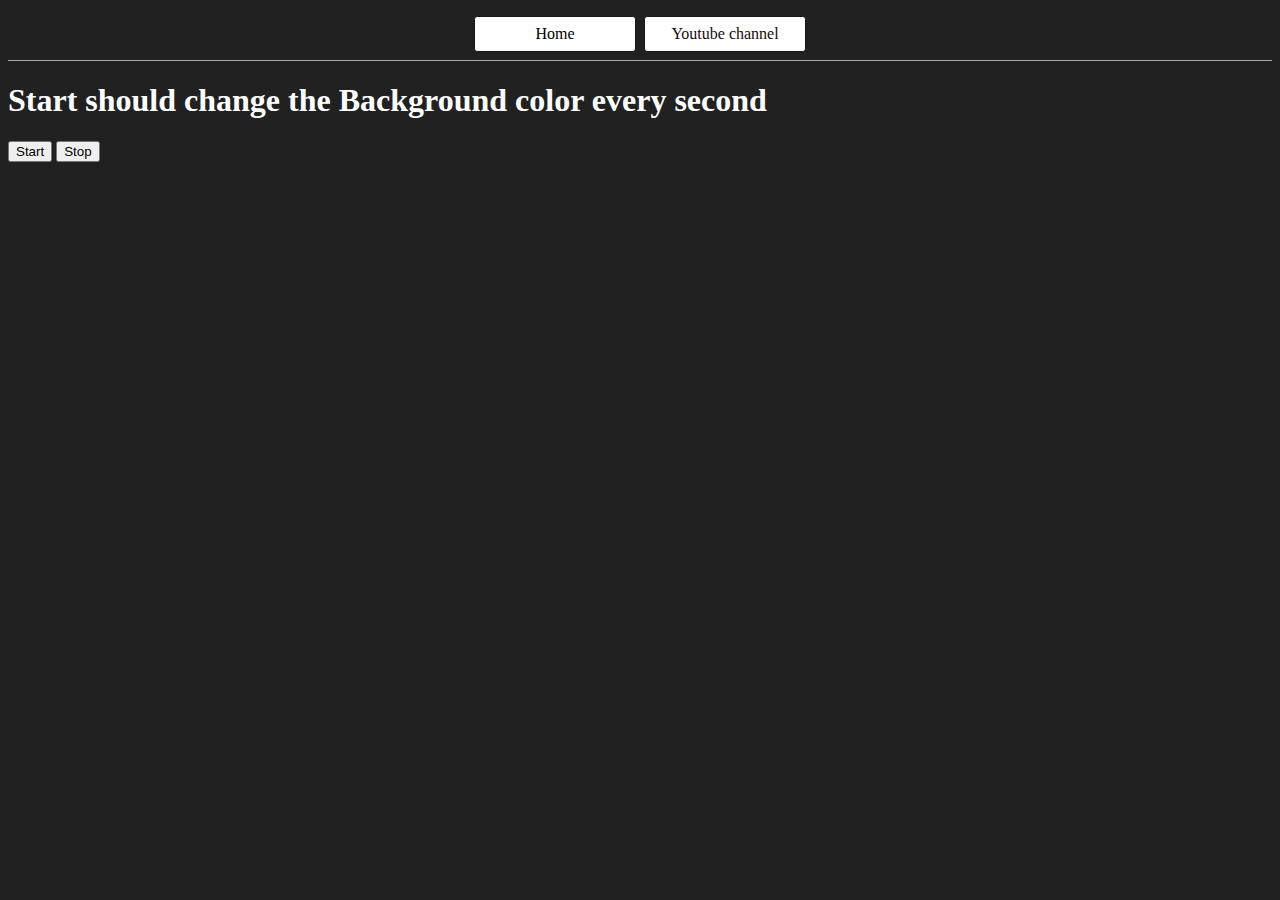
<file: Project5/index.html>
<!DOCTYPE html>
<html lang="en">
  <head>
    <meta charset="UTF-8" />
    <meta name="viewport" content="width=device-width, initial-scale=1.0" />
    <meta http-equiv="X-UA-Compatible" content="ie=edge" />
    <title>Bg Color Changer</title>
    <link rel="stylesheet" href="style.css" />
  </head>
  <body style="background-color: #212121; color: #fff">
    <nav>
      <a href="#" aria-current="page">Home</a>
      <a target="_blank" href="https://www.youtube.com/@chaiaurcode"
        >Youtube channel</a
      >
    </nav>

    <h1>Start should change the Background color every second</h1>
    <button id="start">Start</button>
    <button id="stop">Stop</button>
  </body>
  <script src="script.js"></script>
</html>
</file>
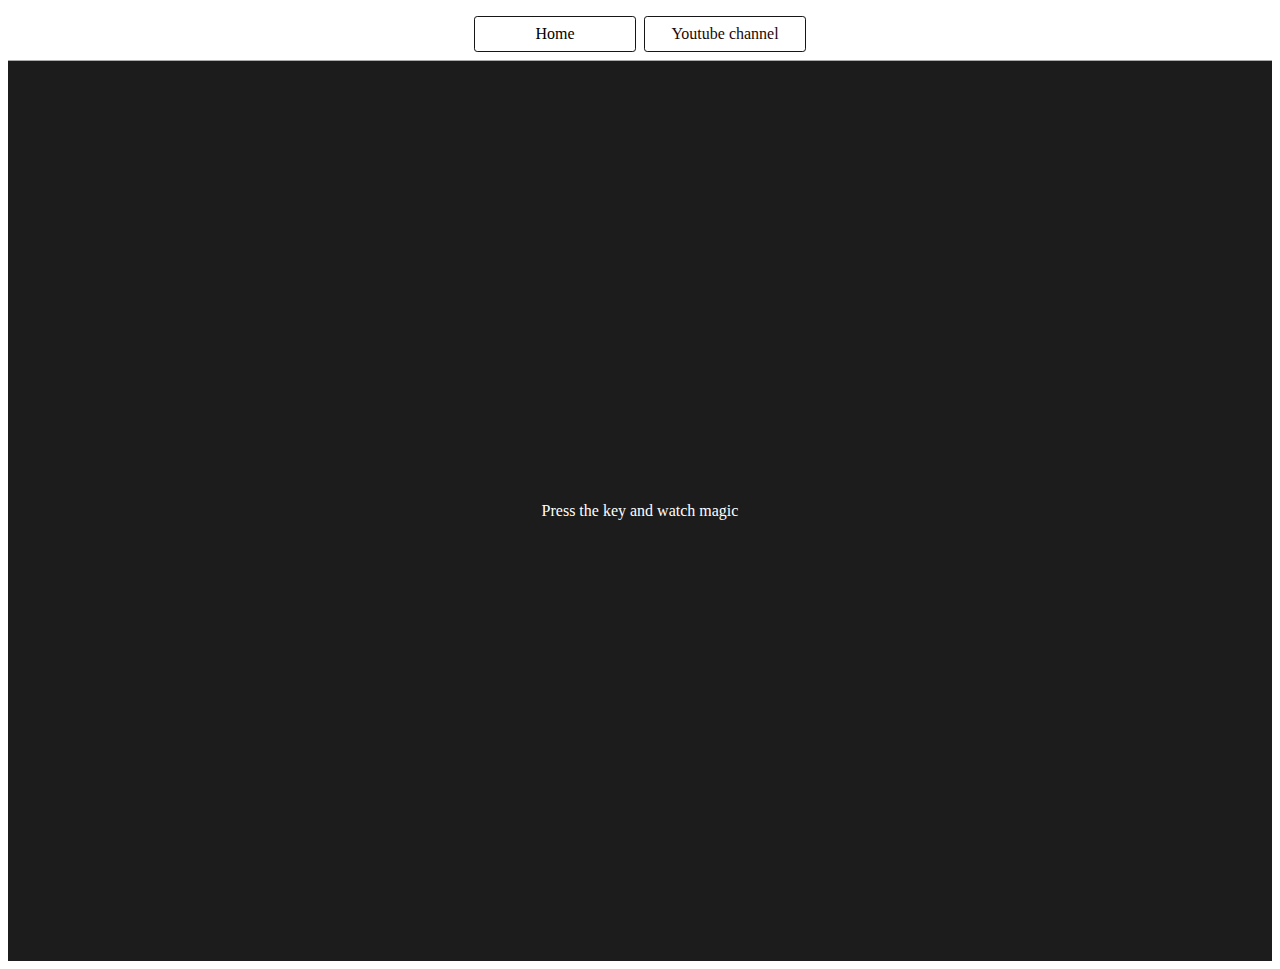
<file: Project6/index.html>
<!DOCTYPE html>
<html lang="en">

<head>
    <meta charset="UTF-8" />
    <meta name="viewport" content="width=device-width, initial-scale=1.0" />
    <title>Event KeyCodes</title>
    <style>
        nav {
            display: flex;
            flex-wrap: wrap;
            align-items: center;
            justify-content: center;
            padding: 0.5rem;
            gap: 0.5rem;
            border-bottom: solid 1px #aaa;
        /* background-color: #eee; */
        }

        nav a {
            display: inline-block;
            min-width: 9rem;
            padding: 0.5rem;
            border-radius: 0.2rem;
            border: solid 1px rgb(22, 22, 22);
            text-align: center;
            text-decoration: none;
            color: #1a0808;
            background-color: #fff;
            font-weight: 500;
        }

        nav a[aria-current='page'] {
            color: #000;
            background-color: #fff;
            font-weight: 500;
        }
        table,
        th,
        td {
            border: 1px solid #e7e7e7;
        }

        .project {
            background-color: #1c1c1c;
            color: #ffffff;
            display: flex;
            align-items: center;
            justify-content: center;
            text-align: center;
            height: 100vh;
        }

        .color {
            color: aliceblue;
            display: flex;
            flex-direction: row;
        }
    </style>
</head>

<body>
    <nav>
        <a href="#" aria-current="page">Home</a>
        <a target="_blank" href="https://www.youtube.com/@chaiaurcode">Youtube channel</a>
    </nav>
    <div class="project">
        <div id="insert">
            <div class="key">Press the key and watch magic</div>
        </div>
    </div>

    <script src="./script.js"></script>
</body>

</html>
</file>
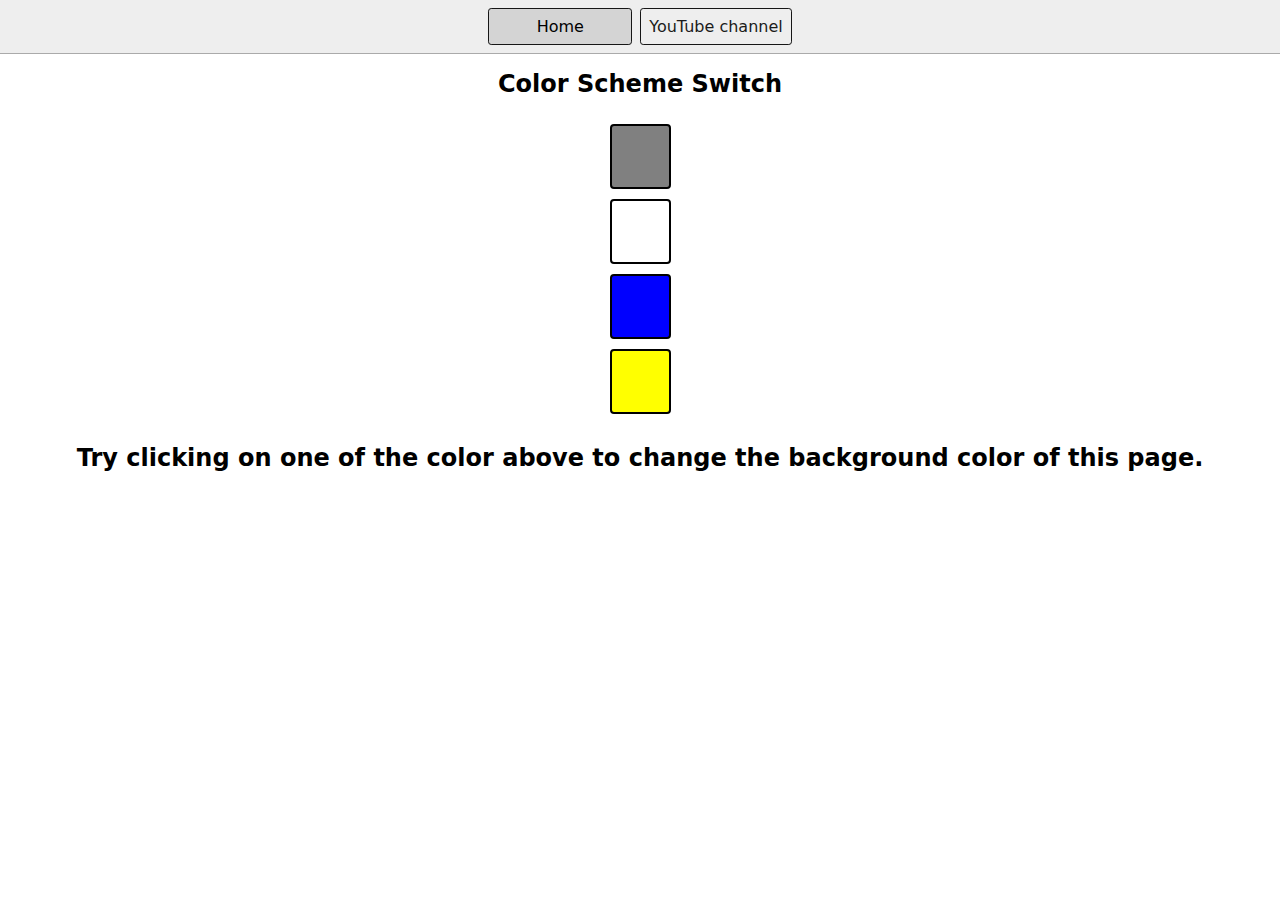
<file: Projects1/index.html>
<!DOCTYPE html>
<html lang="en">
  <head>
    <meta charset="UTF-8" />
    <meta name="viewport" content="width=device-width, initial-scale=1.0" />
    <title>JavaScript Background Color Switch</title>
    <link rel="stylesheet" href="style.css" />
  </head>
  <body>
    <nav>
      <a href="#" aria-current="page">Home</a>
      <a target="_blank" href="https://youtu.be/_TjtAyMkiTI?si=zocRU5N0hX8R9taH">YouTube channel</a>
    </nav>
    <div class="canvas">
      <h1>Color Scheme Switch</h1>
      <span class="button" id="grey"></span>
      <span class="button" id="white"></span>
      <span class="button" id="blue"></span>
      <span class="button" id="yellow"></span>
      <h2>
        Try clicking on one of the color above
        <span>to change the background color of this page.</span>
      </h2>
    </div>
  </body>
  <script src="script.js"></script>
</html>
</file>
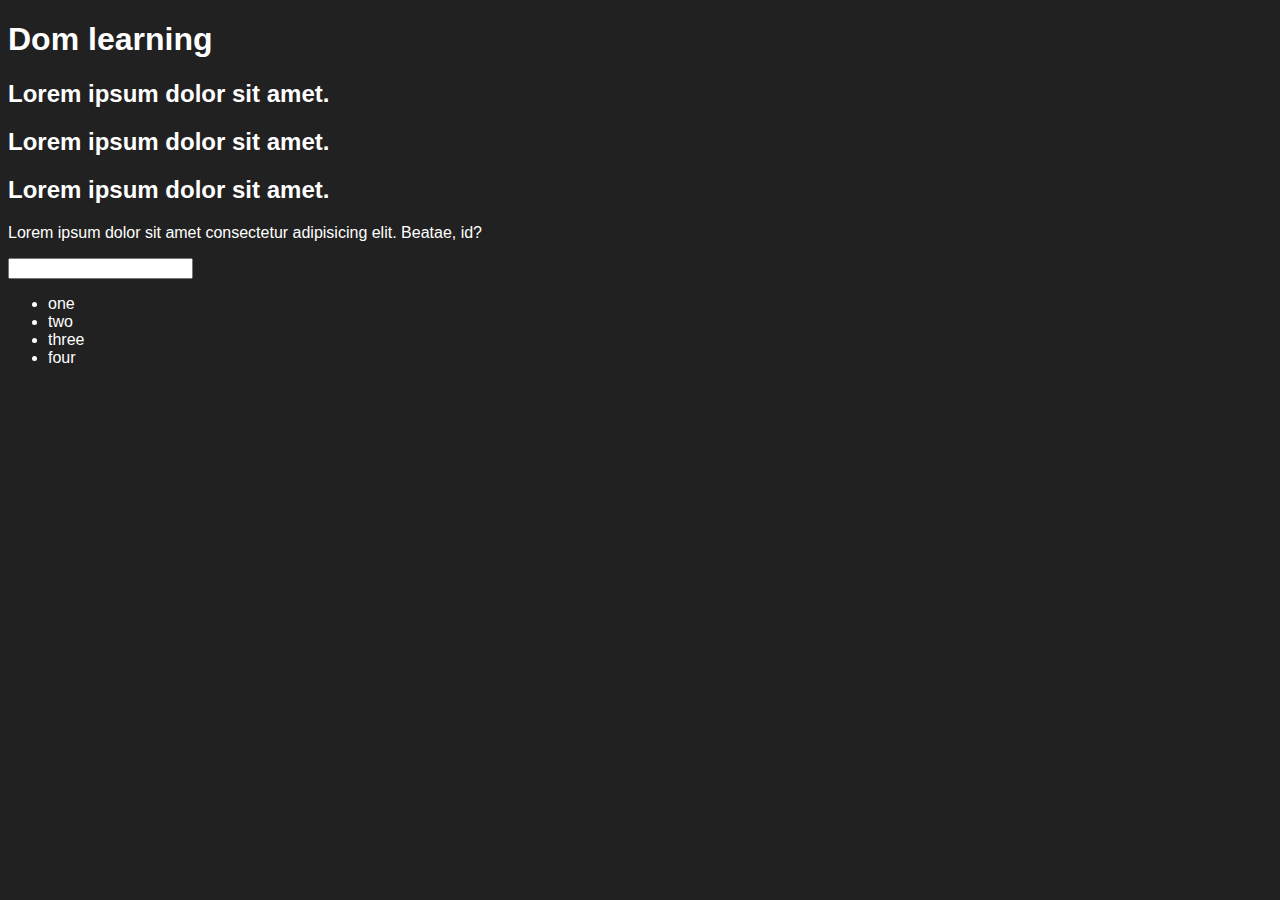
<file: 27-dom.html>
<!DOCTYPE html>
<html lang="en">
<head>
    <meta charset="UTF-8">
    <meta name="viewport" content="width=device-width, initial-scale=1.0">
    <title>Dom learning</title>
    <style>
        .bg-black {
            background-color: #212121;
            color: #fff;
            font-family: Arial, sans-serif;
        }
    </style>
</head>
<body class="bg-black">
    <div>
        <h1 id="title" class="heading">Dom learning <span style="display: none;">test text</span></h1>
        <h2>Lorem ipsum dolor sit amet.</h2>
        <h2>Lorem ipsum dolor sit amet.</h2>
        <h2>Lorem ipsum dolor sit amet.</h2>
        <p>Lorem ipsum dolor sit amet consectetur adipisicing elit. Beatae, id?</p>
        <input type="password" name="" id="">

        <ul>
            <li class="list-item">one</li>
            <li class="list-item">two</li>
            <li class="list-item">three</li>
            <li class="list-item">four</li>
        </ul>
    </div>

    <!-- title.innerHTML
      'Dom learning <span style="display: none;">test text</span>'

    title.innerText
    'Dom learning'

    title.textContent
    'Dom learning test text' -->
</body>
</html>
</file>
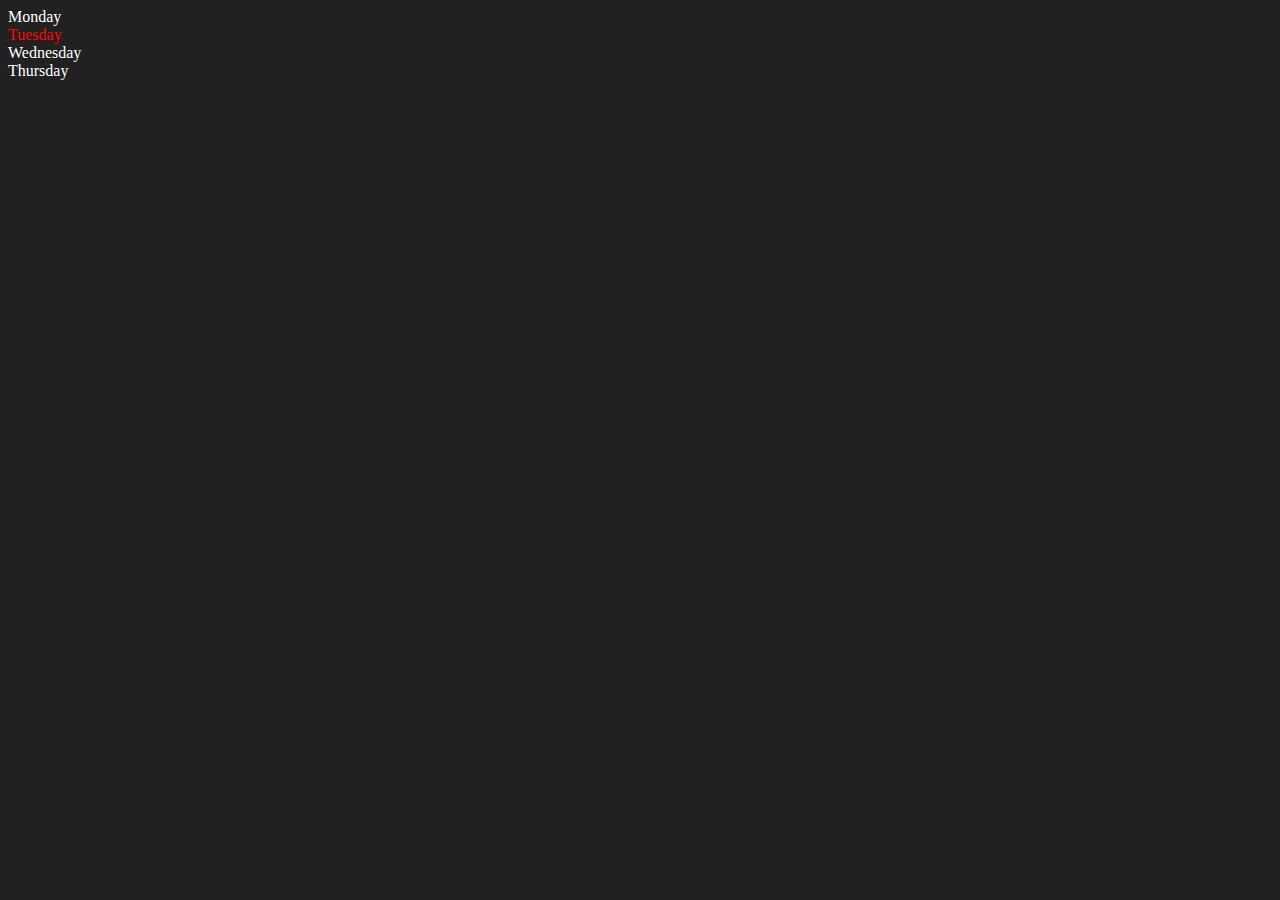
<file: 28-dom2.html>
<!DOCTYPE html>
<html lang="en">
<head>
    <meta charset="UTF-8">
    <meta name="viewport" content="width=device-width, initial-scale=1.0">
    <title>Dom</title>
</head>
<body style="background-color: #212121; color: #fff;">
    <div class="parent">
        <div class="day">Monday</div>
        <div class="day">Tuesday</div>
        <div class="day">Wednesday</div>
        <div class="day">Thursday</div>
    </div>
</body>
<script>
    const parent = document.querySelector('.parent')
    // console.log(parent);
    // console.log(parent.children);
    // console.log(parent.children[1].innerHTML);

    // for(let i =0; i < parent.children.length; i++){
    //     console.log(parent.children[i].innerHTML);   
    // }

    parent.children[1].style.color = 'red'

    // console.log(parent.firstElementChild);
    // console.log(parent.lastElementChild);

    const dayOne = document.querySelector('.day')
    // console.log(dayOne);
    // console.log(dayOne.parentElement); 
    // console.log(dayOne.nextElementSibling);

    console.log("NODES: ", parent.childNodes); 
    
</script>
</html>
</file>
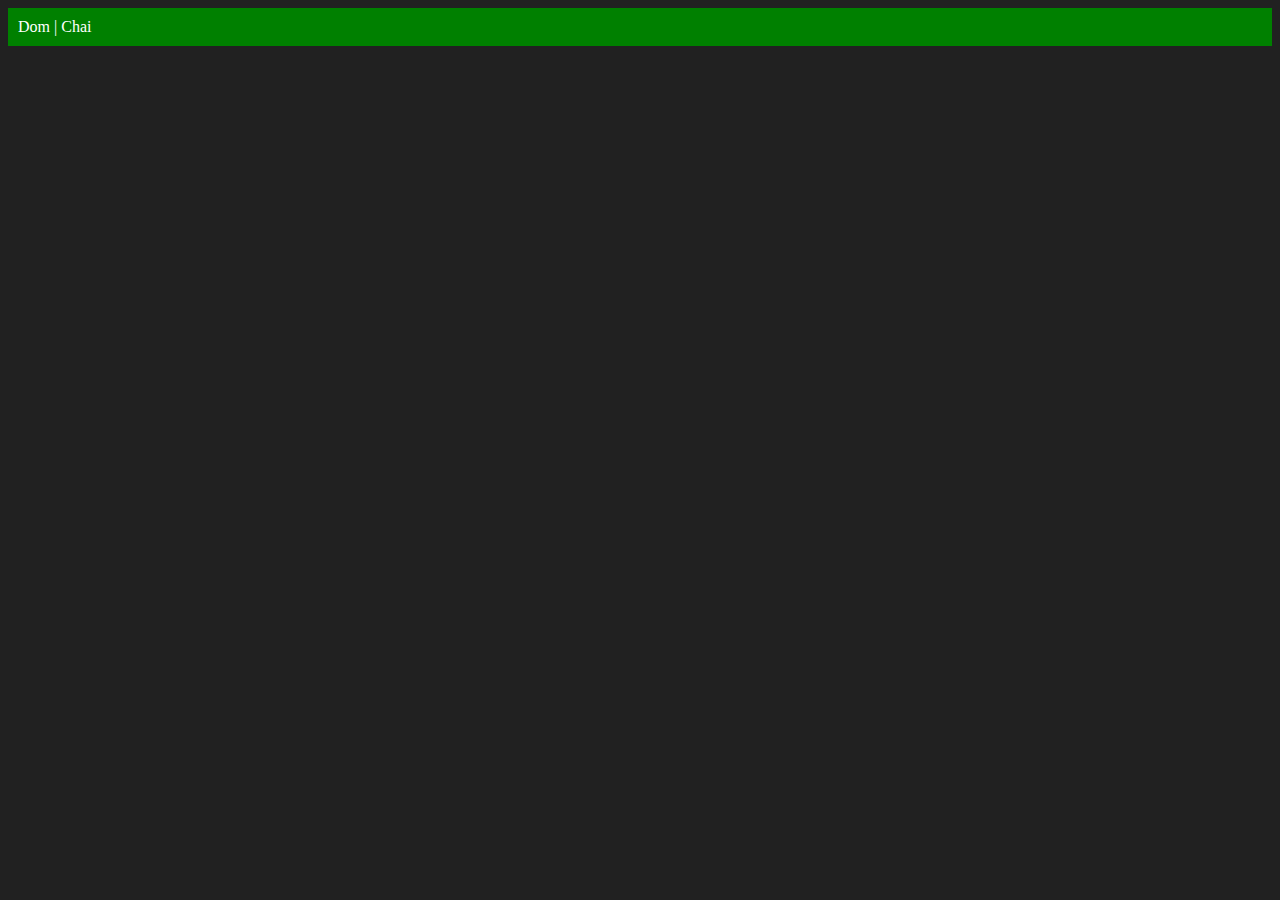
<file: 29-dom3.html>
<!DOCTYPE html>
<html lang="en">
<head>
    <meta charset="UTF-8">
    <meta name="viewport" content="width=device-width, initial-scale=1.0">
    <title>Dom | Chai</title>
</head>
<body style="background-color: #212121; color: #fff;">
    
</body>
<script>
    const div = document.createElement('div')
    console.log(div);
    div.className = 'main'
    div.id = Math.round(Math.random() * 10 + 1)
    div.setAttribute('title', 'generated div')
    div.style.backgroundColor = 'green'
    div.style.padding = '10px'
    // div.innerText = 'Dom | Chai' // Or
    const text = document.createTextNode('Dom | Chai')
    div.appendChild(text)

    document.body.appendChild(div)
</script>
</html>
</file>
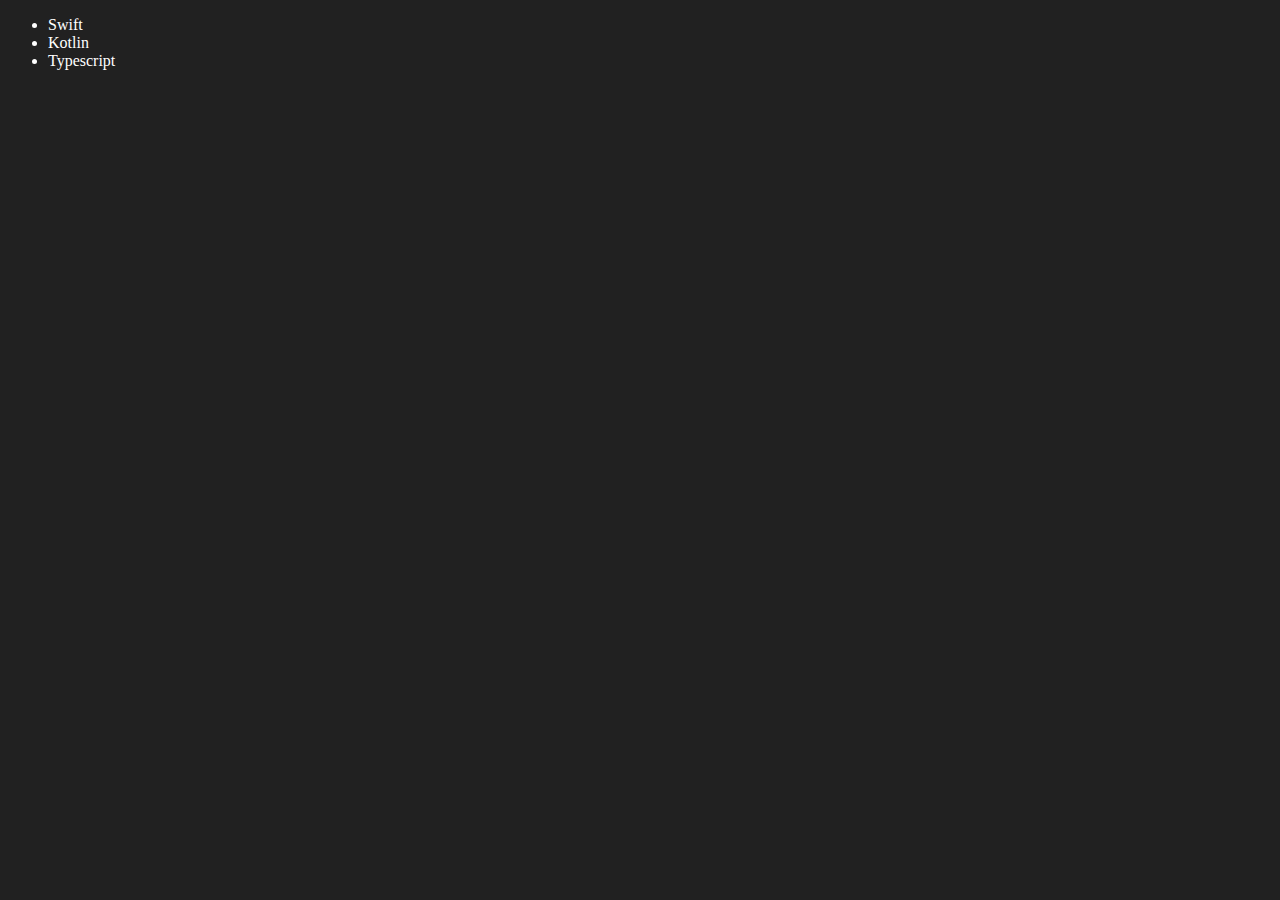
<file: 30-dom4.html>
<!DOCTYPE html>
<html lang="en">
<head>
    <meta charset="UTF-8">
    <meta name="viewport" content="width=device-width, initial-scale=1.0">
    <title>Dom | Coffe</title>
</head>
<body style="background-color: #212121; color: #fff; list-style: none;">
    <ul class="language">
        <li>JavaScript</li>
    </ul>
</body>
<script>
    function addLanguage(langName){
        const li = document.createElement('li');
        li.innerHTML = `${langName}`
        document.querySelector('.language').appendChild(li)
    }
    addLanguage('Python')
    addLanguage('Typescript')

    //Optimal Approch to add language
    function addOptiLanguage(langName){
        const li = document.createElement('li');
        li.appendChild(document.createTextNode(langName))
        document.querySelector('.language').appendChild(li)
    }
    addOptiLanguage('golang')

    //Edit
    const secondLang = document.querySelector('li:nth-child(2)')
    // secondLang.innerHTML = 'Kotlin'
    const newli = document.createElement('li')
    newli.innerHTML = 'Kotlin'
    secondLang.replaceWith(newli)

    //Edit
    const firstLang = document.querySelector('li:first-child')
    firstLang.outerHTML = '<li>Swift</li>'

    //Remove
    const lastLang = document.querySelector('li:last-child')
    lastLang.remove()
</script>
</html>
</file>
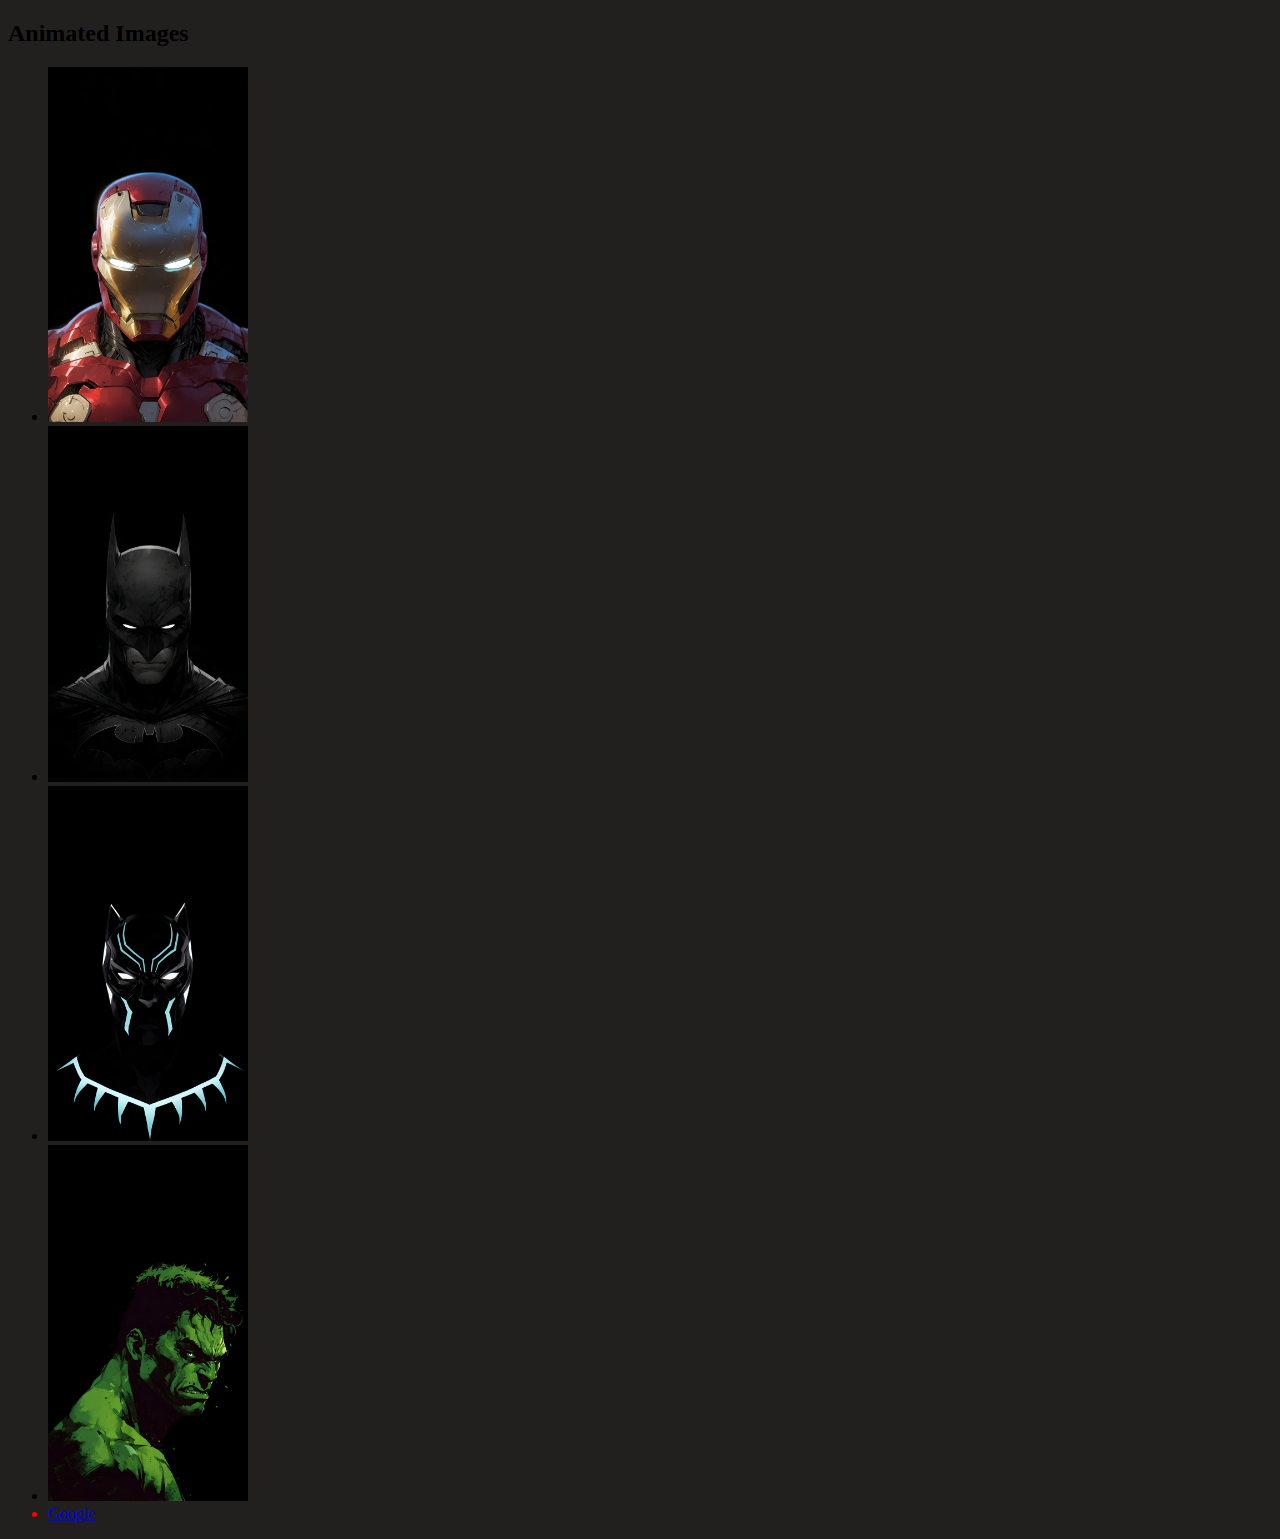
<file: 31-event.html>
<!DOCTYPE html>
<html lang="en">
<head>
    <meta charset="UTF-8" />
    <meta name="viewport" content="width=device-width, initial-scale=1.0" />
    <title>Html Event</title>
</head>
<body style="background-color: #221f1f;">
    <h2>Animated Images</h2>
    <div>
        <ul id="images">
            <li><img width="200px" id="iron" src="IrnM.jpg" alt=""></li>
            <li><img width="200px" id="bat" src="BM.jpg" alt=""></li>
            <li><img width="200px" id="black" src="BP.jpg" alt=""></li>
            <li><img width="200px" id="hulk" src="Hilk.jpg" alt=""></li>
            <li style="color: red;"><a href="http://google.com" id="google">Google</a></li>
        </ul>
    </div>
</body>
<script>
    // document.getElementById('iron').onclick = function(){
    //     alert('Iron Man')
    // }
    
    // attachEvent using addEventListener
    // jQuery('#iron').on('click', function(){})

    document.getElementById('images').addEventListener('click', function(e){
        console.log("clicked inside the ul")
    }, false)

    document.getElementById('iron').addEventListener('click', function(e){
        console.log("Iron Man clicked")
        e.stopPropagation() // stop the event from bubbling up to the parent element
    }, false)

    document.getElementById('google').addEventListener('click', function(e){
        e.preventDefault(); // prevent the default action of the link
        e.stopPropagation() // stop the event from bubbling up to the parent element
        console.log("Google link clicked")
    }, false)


    // Code to remove the image on click
    document.querySelector('#images').addEventListener('click', function(e){
        console.log(e.target.tagName);
        if(e.target.tagName === 'IMG'){
            console.log(e.target.id)
            let removeIt = e.target.parentNode
            removeIt.remove()   
        }
    })
</script>
</html>
</file>
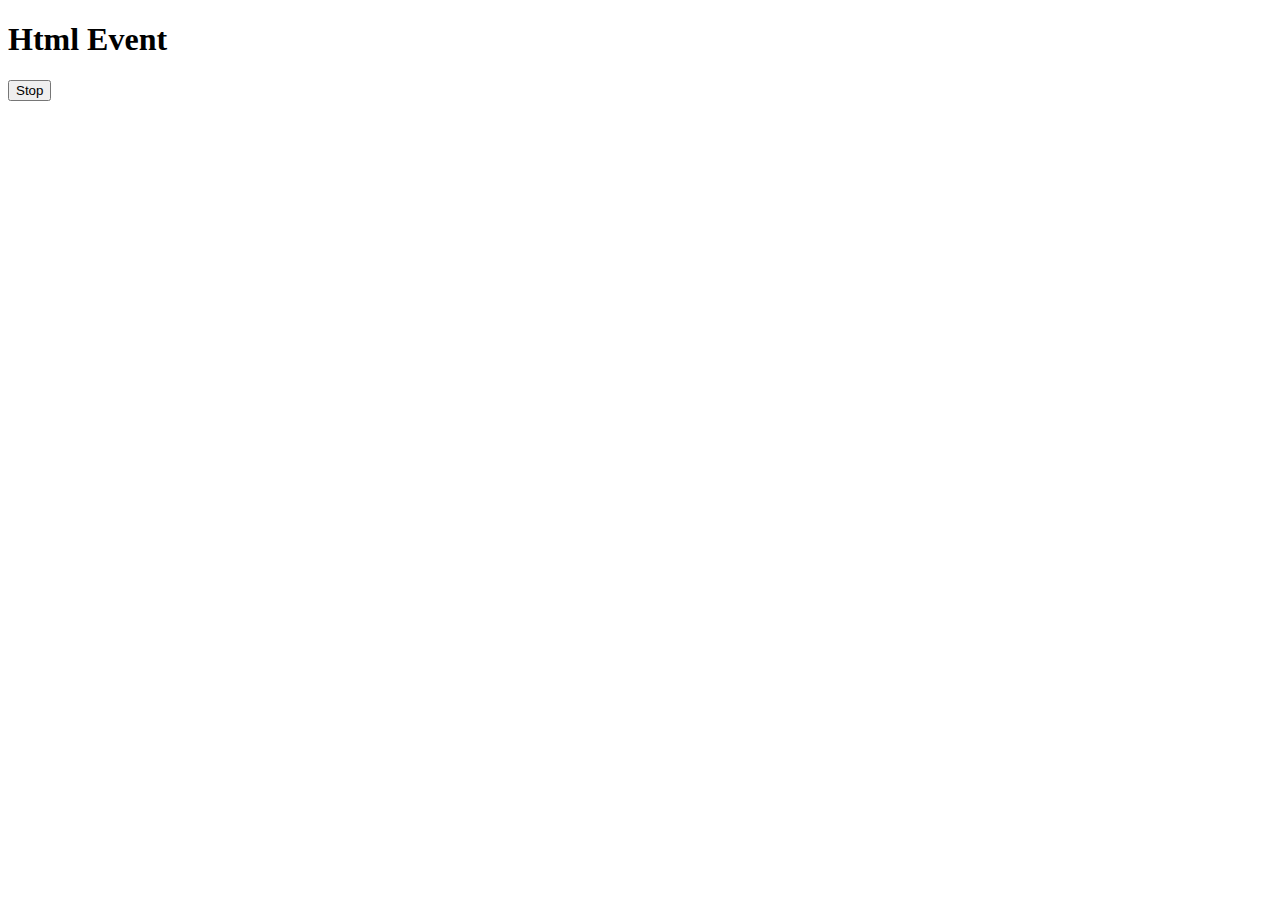
<file: 32-event2.html>
<!DOCTYPE html>
<html lang="en">
<head>
    <meta charset="UTF-8">
    <meta name="viewport" content="width=device-width, initial-scale=1.0">
    <title>Html | Event</title>
</head>
<body>
    <h1>Html Event</h1>
    <button id="stop">Stop</button>
</body>
<script>
    const hello = function(){
        console.log("Hello World")
    }

    const changeText = function(){
        document.querySelector('h1').innerHTML = "Best JS Course"
    }
    const changeMe = setTimeout(changeText, 3000)

    document.querySelector('#stop').addEventListener('click', function(){
        clearTimeout(changeMe)
        console.log("Timeout Stop")
    })
</script>
</html>
</file>
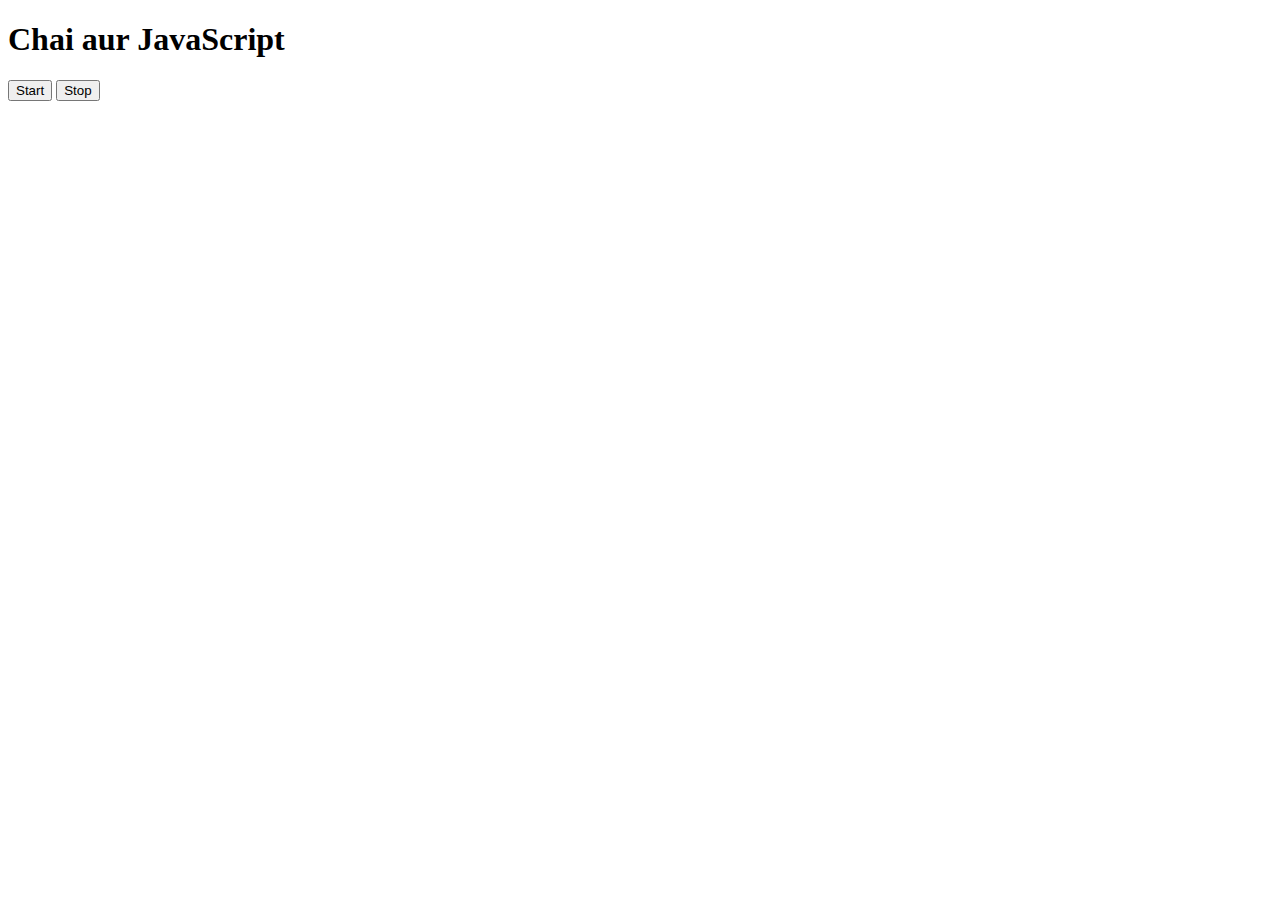
<file: 33-event3.html>
<!DOCTYPE html>
<html lang="en">
<head>
    <meta charset="UTF-8">
    <meta name="viewport" content="width=device-width, initial-scale=1.0">
    <title>Document</title>
</head>
<body>
    <h1>Chai aur JavaScript</h1>
    <button id="start">Start</button>
    <button id="stop">Stop</button>
</body>
<script>
    // setInterval is used to run a function at a specified interval of time

    const sayDate = function(str){
        console.log(str,Date.now());
    }
    // variable to store interval ID
    let intervalId = null;

    document.querySelector('#start').addEventListener('click', function(){
        if (!intervalId) {
            intervalId = setInterval(sayDate, 2000, "hi");
            console.log("Start Interval");
        }
    })

    document.querySelector('#stop').addEventListener('click', function(){
        if (intervalId) {
            clearInterval(intervalId);
            intervalId = null;
            console.log("Stop Interval");
        }
    })

</script>
</html>
</file>
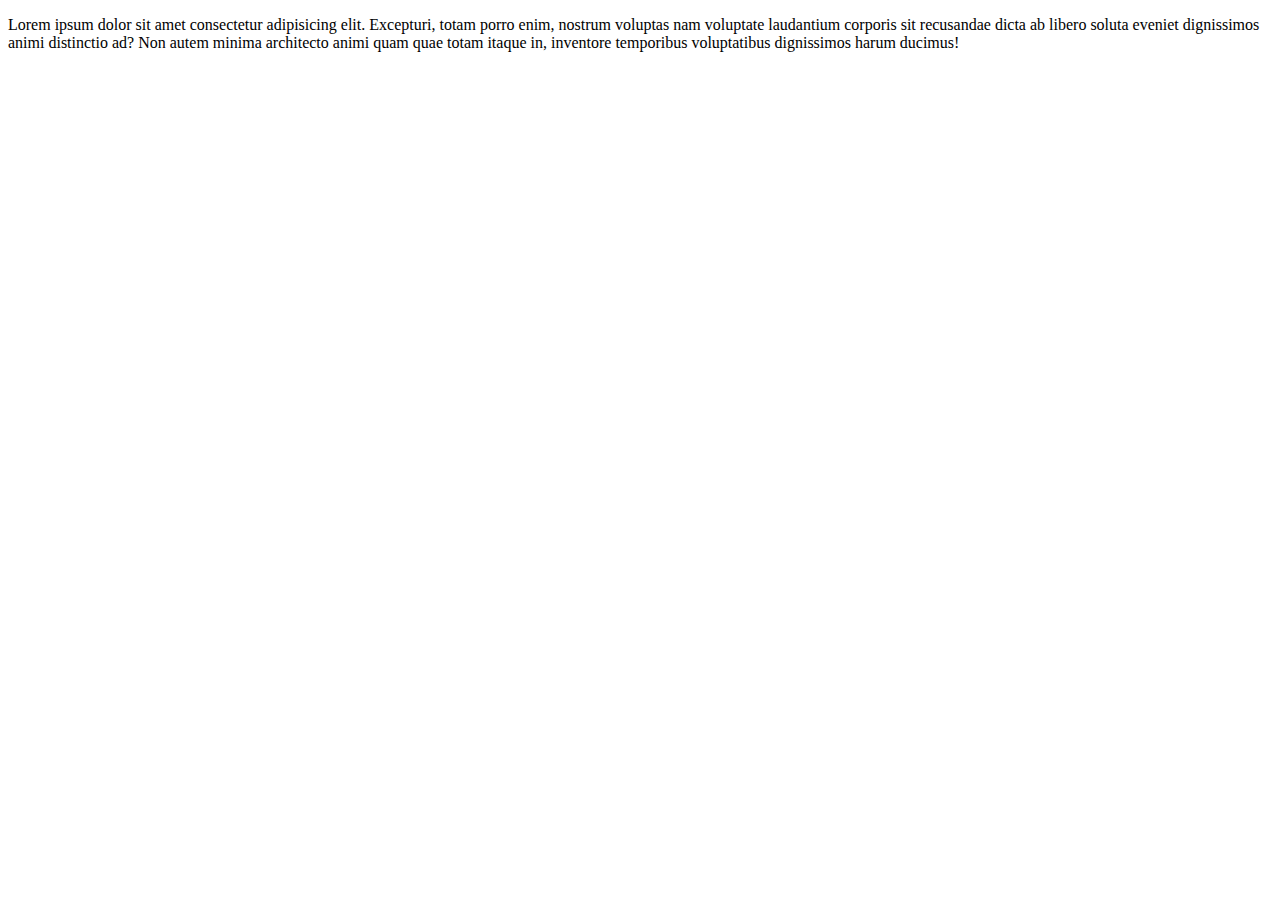
<file: 34-ApiRequest.html>
<!DOCTYPE html>
<html lang="en">
<head>
    <meta charset="UTF-8">
    <meta name="viewport" content="width=device-width, initial-scale=1.0">
    <title>Document</title>
</head>
<body>
    <p>Lorem ipsum dolor sit amet consectetur adipisicing elit. Excepturi, totam porro enim, nostrum voluptas nam voluptate laudantium corporis sit recusandae dicta ab libero soluta eveniet dignissimos animi distinctio ad? Non autem minima architecto animi quam quae totam itaque in, inventore temporibus voluptatibus dignissimos harum ducimus!</p>
</body>
<script>
    const requestUrl = 'https://api.github.com/users/AmanRai1221'
    const xhr = new XMLHttpRequest();
    xhr.open('GET', requestUrl);
    xhr.onreadystatechange = function(){
        console.log(xhr.readyState);
        if(xhr.readyState === 4){
            const data = JSON.parse(this.responseText);
            console.log(typeof data);
            console.log(data.followers);
        }
    }
    xhr.send()
</script>
</html>
</file>
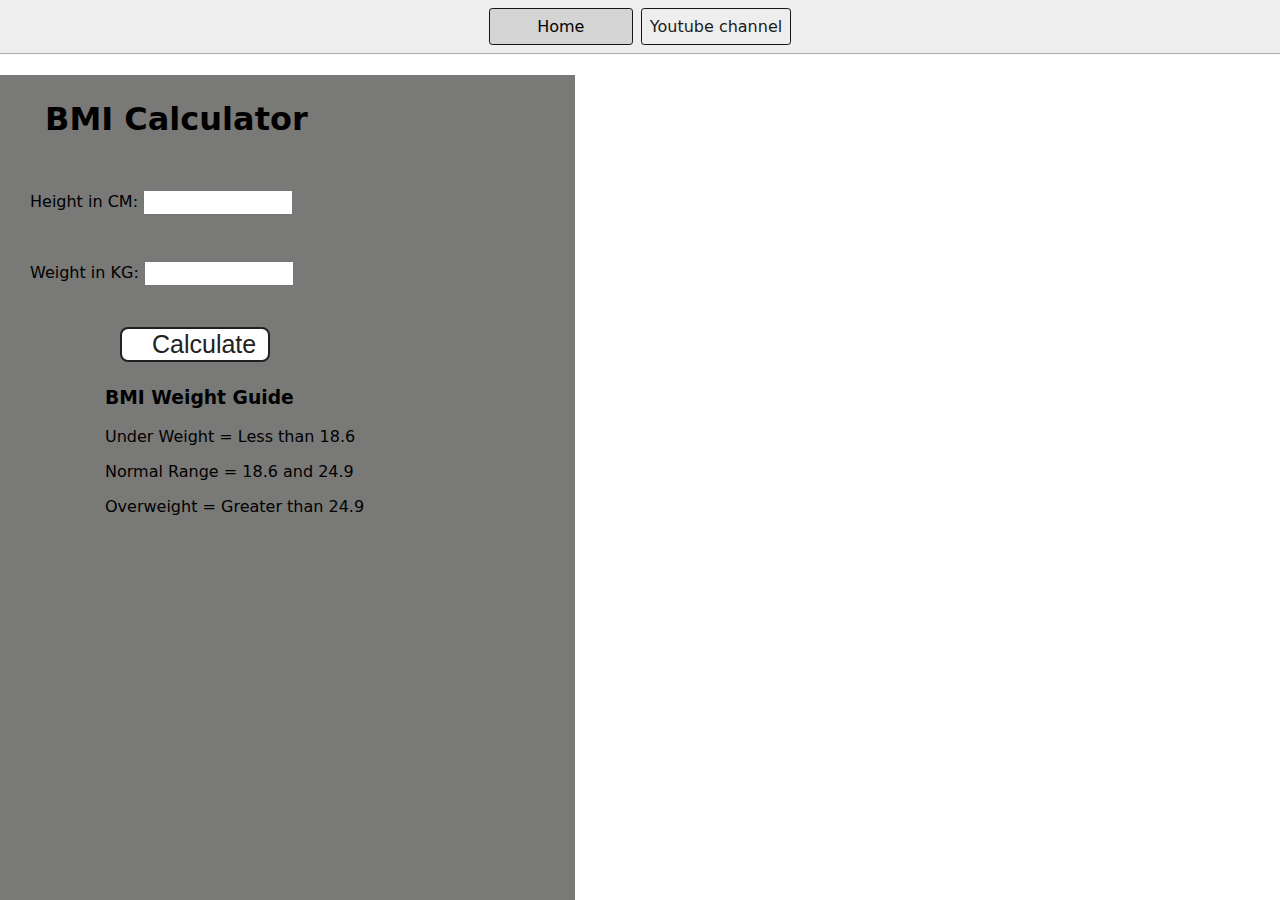
<file: Project2/BMI-Calculator.html>
<!DOCTYPE html>
<html lang="en">
  <head>
    <meta charset="UTF-8" />
    <meta name="viewport" content="width=device-width, initial-scale=1.0" />
    <meta http-equiv="X-UA-Compatible" content="ie=edge" />
    <link rel="stylesheet" href="style.css" />
    <title>BMI Calculator</title>
  </head>
  <body>
    <nav>
      <a href="#" aria-current="page">Home</a>
      <a target="_blank" href="https://www.youtube.com/@chaiaurcode"
        >Youtube channel</a
      >
    </nav>
    <div class="container">
      <h1>BMI Calculator</h1>
      <form>
        <p><label>Height in CM: </label><input type="text" id="height" /></p>
        <p><label>Weight in KG: </label><input type="text" id="weight" /></p>
        <button>Calculate</button>
        <div id="results"></div>
        <div id="weight-guide">
          <h3>BMI Weight Guide</h3>
          <p>Under Weight = Less than 18.6</p>
          <p>Normal Range = 18.6 and 24.9</p>
          <p>Overweight = Greater than 24.9</p>
        </div>
      </form>
    </div>
  </body>
  <script src="script.js"></script>
</html>
</file>
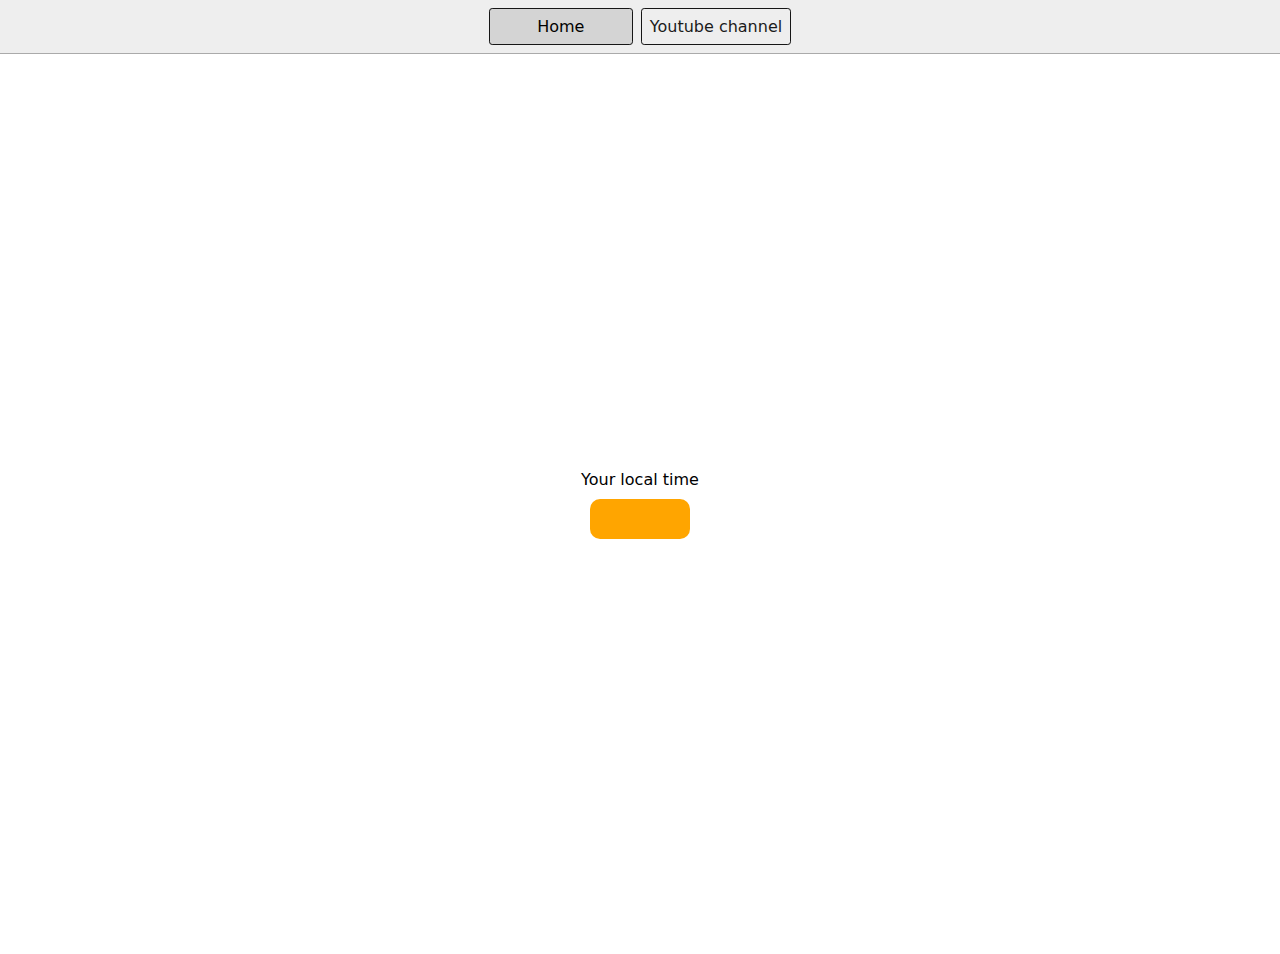
<file: Project3/DigitalClock.html>
<!DOCTYPE html>
<html lang="en">
  <head>
    <meta charset="UTF-8" />
    <meta name="viewport" content="width=device-width, initial-scale=1.0" />
    <meta http-equiv="X-UA-Compatible" content="ie=edge" />
    <title>Your Local Time</title>
    <link rel="stylesheet" href="style.css">
  </head>
  <body>
    <nav>
      <a href="#" aria-current="page">Home</a>
      <a target="_blank" href="https://www.youtube.com/@chaiaurcode"
        >Youtube channel</a
      >
    </nav>
    <div class="center">
      <div id="banner"><span>Your local time</span></div>
      <div id="clock"></div>
    </div>
    <script src="script.js"></script>
  </body>
</html>
</file>
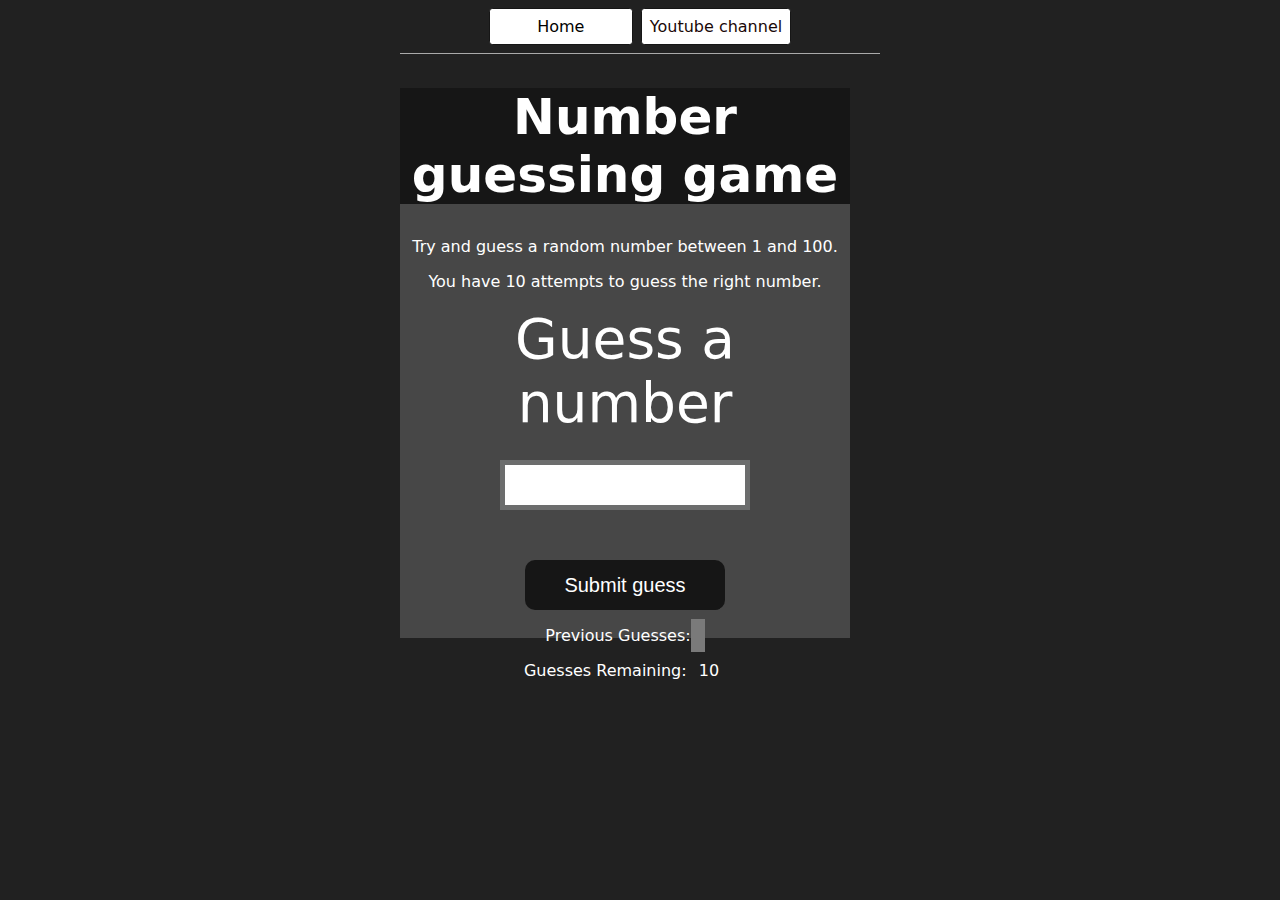
<file: Project4/NumberGuess.html>
<!DOCTYPE html>
<html lang="en">
<head>
    <meta charset="UTF-8">
    <meta name="viewport" content="width=device-width, initial-scale=1.0">
    <meta http-equiv="X-UA-Compatible" content="ie=edge">
    <title>Number Guessing Game</title>
    <link rel="stylesheet" href="style.css">
</head>
<body style="background-color:#212121; color:#fff;">
  <nav>
    <a href="#" aria-current="page">Home</a>
    <a target="_blank" href="https://www.youtube.com/@chaiaurcode">Youtube channel</a>
  </nav>
    
    <div id="wrapper">
      <h1>Number guessing game</h1>
        <p>Try and guess a random number between 1 and 100.</p>
        <p>You have 10 attempts to guess the right number.</p>
        <form class="form">
            <label2 for="guessField" id="guess">Guess a number</label>
            <input type="text" id="guessField" class="guessField">
            <input type="submit" id="subt" value="Submit guess" class="guessSubmit">
        </form>

        <div class="resultParas">
            <p >Previous Guesses: <span class="guesses"></span></p>
            <p >Guesses Remaining: <span class="lastResult">10</span></p>
            <p class="lowOrHi"></p>
        </div>
    </div>
    <script src="script.js"></script>
</body>
</html>
</file>
<file: Project5/style.css>
nav {
    display: flex;
    flex-wrap: wrap;
    align-items: center;
    justify-content: center;
    padding: 0.5rem;
    gap: 0.5rem;
    border-bottom: solid 1px #aaa;
    /* background-color: #eee; */
}

nav a {
    display: inline-block;
    min-width: 9rem;
    padding: 0.5rem;
    border-radius: 0.2rem;
    border: solid 1px rgb(22, 22, 22);
    text-align: center;
    text-decoration: none;
    color: #1a0808;
    background-color: #fff;
    font-weight: 500;
}

nav a[aria-current='page'] {
    color: #000;
    background-color: #fff;
    font-weight: 500;
}
</file>
<file: Projects1/style.css>
* {
    box-sizing: border-box;
}

body {
    margin: 0;
    font-family: system-ui, sans-serif;
    color: black;
    background-color: white;
}

nav {
    display: flex;
    flex-wrap: wrap;
    align-items: center;
    justify-content: center;
    padding: 0.5rem;
    gap: 0.5rem;
    border-bottom: solid 1px #aaa;
    background-color: #eee;
}

nav a {
    display: inline-block;
    min-width: 9rem;
    padding: 0.5rem;
    border-radius: 0.2rem;
    border: solid 1px rgb(22, 22, 22);
    text-align: center;
    text-decoration: none;
    color: #1b1b1b;
}

nav a[aria-current='page'] {
    color: #000;
    background-color: #d4d4d4;
}

main {
    padding: 1rem;
}

h1 {
    font-weight: bold;
    font-size: 1.5rem;
}

.projects {
    display: flex;
    flex-direction: column;
}

/* .project-link {
    background-color: #fff;
    padding: 10px 30px;
    border-radius: 8px;
    color: #212121;
    text-decoration: none;
    border: 2px solid #212121;
    margin-top: 5px;
} */
.canvas h1{
    display: flex;
    justify-content: center;
    align-items: center;
}

.canvas {
    display: flex;
    flex-direction: column;
    align-items: center;
    gap: 10px;
}

.canvas .button {
    display: inline-block;
    width: 61px;
    height: 65px;
    border: 2px solid #000;
    border-radius: 4px;
    cursor: pointer;
    margin: 0 5px;
}

.canvas #grey {
    background-color: grey;
}

.canvas #white {
    background-color: white;
}

.canvas #blue {
    background-color: blue;
}

.canvas #yellow {
    background-color: yellow;
}
</file>
<file: Project2/style.css>
* {
    box-sizing: border-box;
}

body {
    margin: 0;
    font-family: system-ui, sans-serif;
    color: black;
    background-color: white;
}

nav {
    display: flex;
    flex-wrap: wrap;
    align-items: center;
    justify-content: center;
    padding: 0.5rem;
    gap: 0.5rem;
    border-bottom: solid 1px #aaa;
    background-color: #eee;
}

nav a {
    display: inline-block;
    min-width: 9rem;
    padding: 0.5rem;
    border-radius: 0.2rem;
    border: solid 1px rgb(22, 22, 22);
    text-align: center;
    text-decoration: none;
    color: #1b1b1b;
}

nav a[aria-current='page'] {
    color: #000;
    background-color: #d4d4d4;
}

.container {
    width: 575px;
    height: 825px;

    background-color: #797978;
    padding-left: 30px;
}

#height,
#weight {
    width: 150px;
    height: 25px;
    margin-top: 30px;
}

#weight-guide {
    margin-left: 75px;
    margin-top: 25px;
}

#results {
    font-size: 35px;
    margin-left: 90px;
    margin-top: 20px;
    color: rgb(241, 241, 241);
}

button {
    width: 150px;
    height: 35px;
    margin-left: 90px;
    margin-top: 25px;
    background-color: #fff;
    padding: 1px 30px;
    border-radius: 8px;
    color: #212121;
    text-decoration: none;
    border: 2px solid #212121;

    font-size: 25px;
}

h1 {
    padding-left: 15px;
    padding-top: 25px;

}
</file>
<file: Project3/style.css>
* {
    box-sizing: border-box;
}

body {
    margin: 0;
    font-family: system-ui, sans-serif;
    color: black;
    background-color: white;
}

nav {
    display: flex;
    flex-wrap: wrap;
    align-items: center;
    justify-content: center;
    padding: 0.5rem;
    gap: 0.5rem;
    border-bottom: solid 1px #aaa;
    background-color: #eee;
}

nav a {
    display: inline-block;
    min-width: 9rem;
    padding: 0.5rem;
    border-radius: 0.2rem;
    border: solid 1px rgb(22, 22, 22);
    text-align: center;
    text-decoration: none;
    color: #1b1b1b;
}

nav a[aria-current='page'] {
    color: #000;
    background-color: #d4d4d4;
}
.center {
    display: flex;
    height: 100vh;
    justify-content: center;
    align-items: center;
    flex-direction: column;
}

#clock {
    font-size: 40px;
    background-color: orange;
    padding: 20px 50px;
    margin-top: 10px;
    border-radius: 10px;
}
</file>
<file: Project4/style.css>
* {
    box-sizing: border-box;
}

body {
    margin: 0;
    font-family: system-ui, sans-serif;
    color: black;
    background-color: white;
}

nav {
    display: flex;
    flex-wrap: wrap;
    align-items: center;
    justify-content: center;
    padding: 0.5rem;
    gap: 0.5rem;
    border-bottom: solid 1px #aaa;
    /* background-color: #eee; */
}

nav a {
    display: inline-block;
    min-width: 9rem;
    padding: 0.5rem;
    border-radius: 0.2rem;
    border: solid 1px rgb(22, 22, 22);
    text-align: center;
    text-decoration: none;
    color: #1a0808;
    background-color: #fff;
    font-weight: 500;
}

nav a[aria-current='page'] {
    color: #000;
    background-color: #fff;
    font-weight: 500;
}

html {
    font-family: sans-serif;
}

body {
    width: 300px;
    max-width: 750px;
    min-width: 480px;
    margin: 0 auto;
    background-color: #212121;
}

.lastResult {
    color: white;
    padding: 7px;
}

.guesses {
    color: white;
    padding: 7px;
}

button {
    background-color: #141414;
    color: #fff;
    width: 250px;
    height: 50px;
    border-radius: 25px;
    font-size: 30px;
    border-style: none;
    margin-top: 30px;
    /* margin-left: 50px; */
}

#subt {
    background-color: #161616;
    color: #ffffff;
    width: 200px;
    height: 50px;
    border-radius: 10px;
    font-size: 20px;
    border-style: none;
    margin-top: 50px;
    /* margin-left: 75px; */
}

#guessField {
    color: #000;
    width: 250px;
    height: 50px;
    font-size: 30px;
    border-style: none;
    margin-top: 25px;

    /* margin-left: 50px; */
    border: 5px solid #6c6d6d;
    text-align: center;
}

#guess {
    font-size: 55px;
    /* margin-left: 90px; */
    margin-top: 120px;
    color: #fff;
}

.guesses {
    background-color: #7a7a7a;
}

#wrapper {
    box-sizing: border-box;
    text-align: center;
    width: 450px;
    height: 550px;
    background-color: #474747;
    color: #fff;
    font-size: 25px;
}

h1 {
    background-color: #161616;

    color: #fff;
    text-align: center;
}

p {
    font-size: 16px;
    text-align: center;
}
</file>
